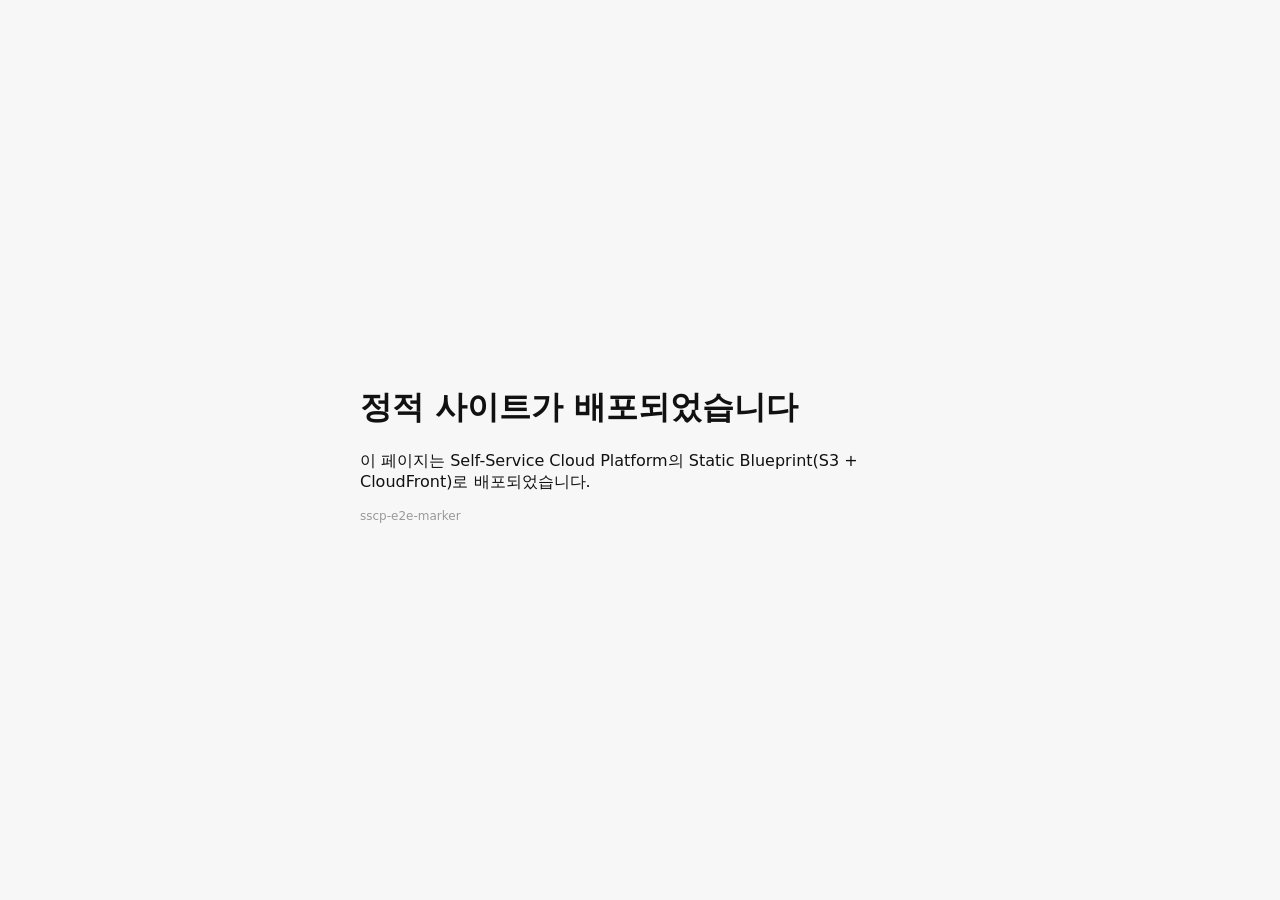
<file: examples/static-site/index.html>
<!doctype html>
<html lang="ko">
<head><meta charset="utf-8"><meta name="viewport" content="width=device-width, initial-scale=1"><title>Hello from Self-Service Cloud</title>
<link rel="stylesheet" href="style.css"></head>
<body><main><h1>정적 사이트가 배포되었습니다</h1>
<p>이 페이지는 Self-Service Cloud Platform의 Static Blueprint(S3 + CloudFront)로 배포되었습니다.</p>
<p class="muted">sscp-e2e-marker</p></main></body>
</html>
</file>
<file: examples/static-site/style.css>
body { font-family: system-ui, sans-serif; display: grid; place-items: center; min-height: 100vh; margin: 0; background: #f7f7f8; color: #111; }
main { max-width: 560px; padding: 32px; }
.muted { color: #999; font-size: 12px; }
</file>
